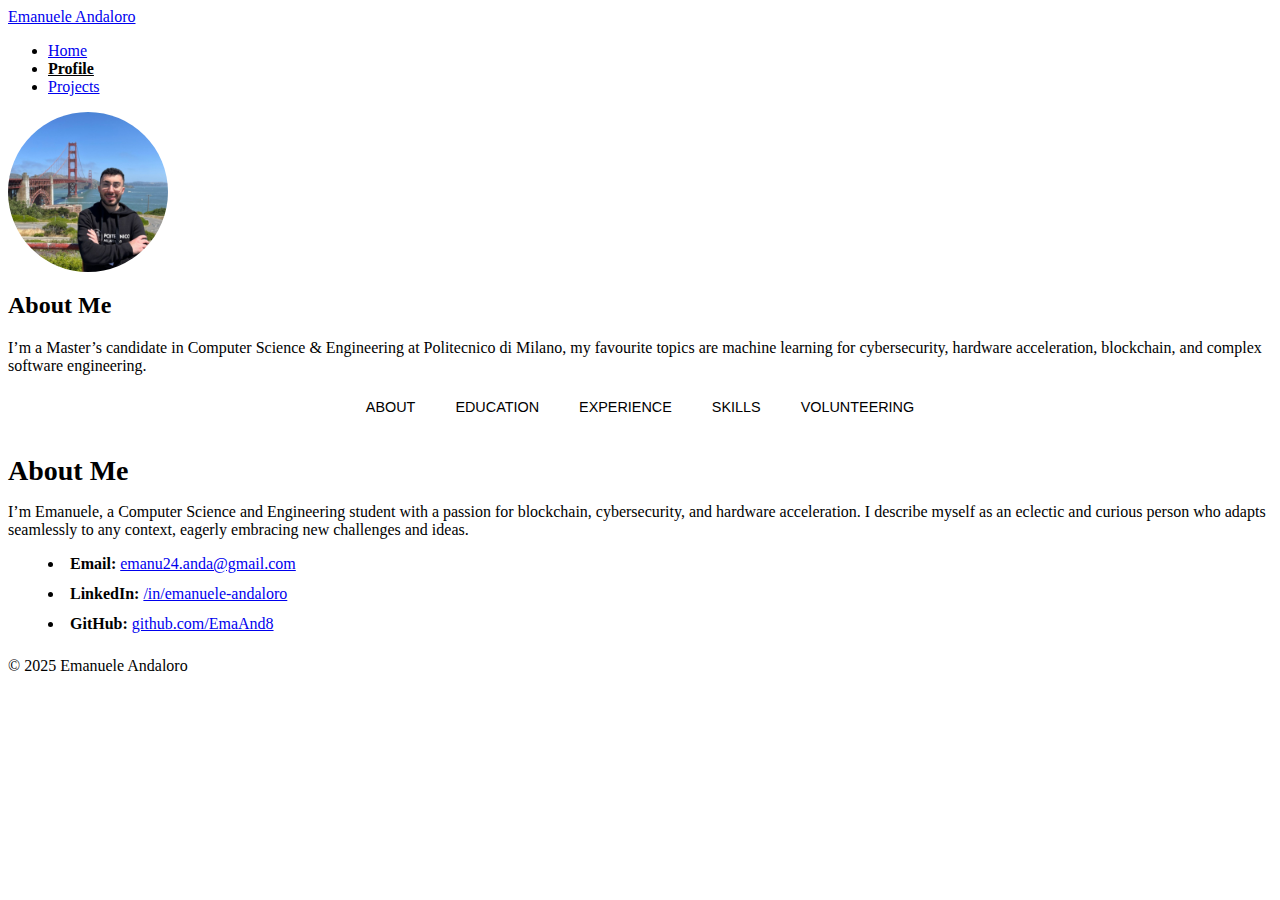
<file: profile.html>
<!DOCTYPE html>
<html lang="en">
<head>
  <meta charset="UTF-8"/>
  <meta name="viewport" content="width=device-width,initial-scale=1"/>
  <title>Profile • Emanuele Andaloro</title>
  <link rel="stylesheet" href="css/profile.css"/>
  <script src="/js/profile.js" defer></script>
</head>
<body>

  <!-- Header -->
  <header class="site-header">
    <div class="container header-inner">
      <div class="logo">
        <a href="index.html">Emanuele Andaloro</a>
      </div>
      <nav aria-label="Primary">
        <ul class="nav-list">
          <li><a href="index.html">Home</a></li>
          <li><a href="profile.html" class="active">Profile</a></li>
          <li><a href="projects.html">Projects</a></li>
        </ul>
      </nav>
    </div>
  </header>

  <!-- Hero -->
  <section class="hero">
    <div class="container hero-inner">
      <div class="avatar-wrap" aria-hidden="true">
        <img src="images/profile.jpeg" alt="Profile picture of Emanuele Andaloro">
      </div>
      <div class="hero-copy">
        <h2>About <span>Me</span></h2>
        <p>
          I’m a Master’s candidate in Computer Science &amp; Engineering at Politecnico di Milano, my favourite
          topics are machine learning for cybersecurity, hardware acceleration, blockchain, and complex software engineering.
        </p>
      </div>
    </div>
  </section>

  <!-- Profile Tabs -->
  <section class="profile">
    <div class="container">
      <div class="tabs" role="tablist" aria-label="Profile sections">
        <button data-tab="about" class="active" role="tab" aria-selected="true" aria-controls="about">About</button>
        <button data-tab="education" role="tab" aria-selected="false" aria-controls="education">Education</button>
        <button data-tab="experience" role="tab" aria-selected="false" aria-controls="experience">Experience</button>
        <button data-tab="skills" role="tab" aria-selected="false" aria-controls="skills">Skills</button>
        <button data-tab="volunteering" role="tab" aria-selected="false" aria-controls="volunteering">Volunteering</button>
      </div>

      <div class="tab-contents">
        <div id="about" class="tab-content active" role="tabpanel" aria-labelledby="about-tab">
          <h3>About Me</h3>
          <p>
            I’m Emanuele, a Computer Science and Engineering student with a passion for blockchain,
            cybersecurity, and hardware acceleration. I describe myself as an eclectic and curious
            person who adapts seamlessly to any context, eagerly embracing new challenges and ideas.
          </p>
          <ul class="contact-list">
            <li><strong>Email:</strong> <a href="mailto:emanu24.anda@gmail.com">emanu24.anda@gmail.com</a></li>
            <li><strong>LinkedIn:</strong> <a href="https://www.linkedin.com/in/emanuele-andaloro/">/in/emanuele-andaloro</a></li>
            <li><strong>GitHub:</strong> <a href="https://github.com/EmaAnd8">github.com/EmaAnd8</a></li>
          </ul>
        </div>

        <div id="education" class="tab-content" role="tabpanel" aria-labelledby="education-tab">
          <h3>Education</h3>
          <ul>
            <li>
              <strong>Politecnico di Milano</strong><br/>
              Master’s in Computer Science &amp; Engineering<br/>
              Sept 2023 – Present (PoliMi Ambassador candidate)
            </li>
            <li>
              <strong>Università di Catania</strong><br/>
              Bachelor’s in Computer Science &amp; Engineering, 110/110<br/>
              Sept 2018 – Feb 2023
            </li>
            <li>
              <strong>I.T.T. “Ettore Majorana”</strong><br/>
              High School Diploma <br/>
              100/100, Sept 2014 – Jun 2018
            </li>
          </ul>
        </div>

        <div id="experience" class="tab-content" role="tabpanel" aria-labelledby="experience-tab">
          <h3>Experience</h3>
          <ul>
            <li>
              <strong>Explorer Tech</strong> (Computer Repair) — Sep 2017 – Oct 2017<br/>
             
            </li>
            <li>
              <strong>Nagual Informatica</strong> (Support) — Jul 2015 – Aug 2015<br/>
              Provided hardware/software support,   managed maintenance and deployed server environments. 
            </li>
          </ul>
        </div>

        <div id="skills" class="tab-content" role="tabpanel" aria-labelledby="skills-tab">
          <h3>Skills</h3>
          <ul>
            <li><strong>Programming:</strong> C++, C, Java, Python, C#, JavaScript, PHP, SQL, Flutter, VHDL, Arduino, Node.js</li>
            <li><strong>Tech Stack:</strong> Laravel, Flask, MongoDB, DynamoDB, Neo4J, XAMPP, Raspberry Pi</li>
            <li><strong>Languages:</strong> Italian (native), English (Cambridge First), Spanish (good)</li>
          </ul>
        </div>

        <div id="volunteering" class="tab-content" role="tabpanel" aria-labelledby="volunteering-tab">
          <h3>Volunteering</h3>
          <ul>
            <li><strong>AVIS Blood Donor</strong> — Nov 2022 – Present</li>
            <li><strong>TOP Program Mentor</strong> — STEM tutor for middle-school students</li>
            <li><strong>Volunteering at the 38th IEEE IPDPS Conference in San Francisco</strong></li>
          </ul>
        </div>
      </div>
    </div>
  </section>

  <!-- Footer -->
  <footer class="site-footer">
    <div class="container">
      <p>© 2025 Emanuele Andaloro</p>
    </div>
  </footer>

</body>
</html>
</file>
<file: css/profile.css>
/* css/profile.css */

/* Active link highlight */
.header-inner nav a.active {
  color: var(--primary);
  font-weight: 600;
}
.avatar-wrap{
  width: 160px;
  aspect-ratio: 1 / 1;
  border-radius: 50%;
  overflow: hidden;      /* clip to the circle */
}
.avatar-wrap img{
  width: 100%;
  height: 100%;
  object-fit: cover;
}


/* Tabs */
.tabs {
  display: flex;
  flex-wrap: wrap;
  justify-content: center;
  gap: 0.5rem;
  margin-bottom: 2rem;
}
.tabs button {
  background: transparent;
  border: 2px solid var(--primary);
  color: var(--primary);
  padding: 0.5rem 1rem;
  border-radius: 50px;
  font-size: 0.9rem;
  text-transform: uppercase;
  cursor: pointer;
  transition: background 0.3s, color 0.3s;
}
.tabs button.active,
.tabs button:hover {
  background: var(--primary);
  color: var(--white);
}

/* Tab contents */
.tab-contents .tab-content {
  display: none;
  animation: fadeIn 0.4s ease-in-out;
}
.tab-contents .tab-content.active {
  display: block;
}
@keyframes fadeIn {
  from { opacity: 0; transform: translateY(10px); }
  to   { opacity: 1; transform: translateY(0); }
}

/* Headings and lists inside tabs */
.tab-content h3 {
  font-size: 1.75rem;
  color: var(--primary);
  margin-bottom: 1rem;
}
.tab-content ul {
  list-style: disc inside;
  margin-bottom: 1.5rem;
}
.tab-content ul li {
  margin-bottom: 0.75rem;
  color: var(--dark);
}

/* Responsive */
@media (max-width: 600px) {
  .tabs {
    gap: 0.25rem;
  }
  .tabs button {
    padding: 0.4rem 0.8rem;
    font-size: 0.85rem;
  }
}
</file>
